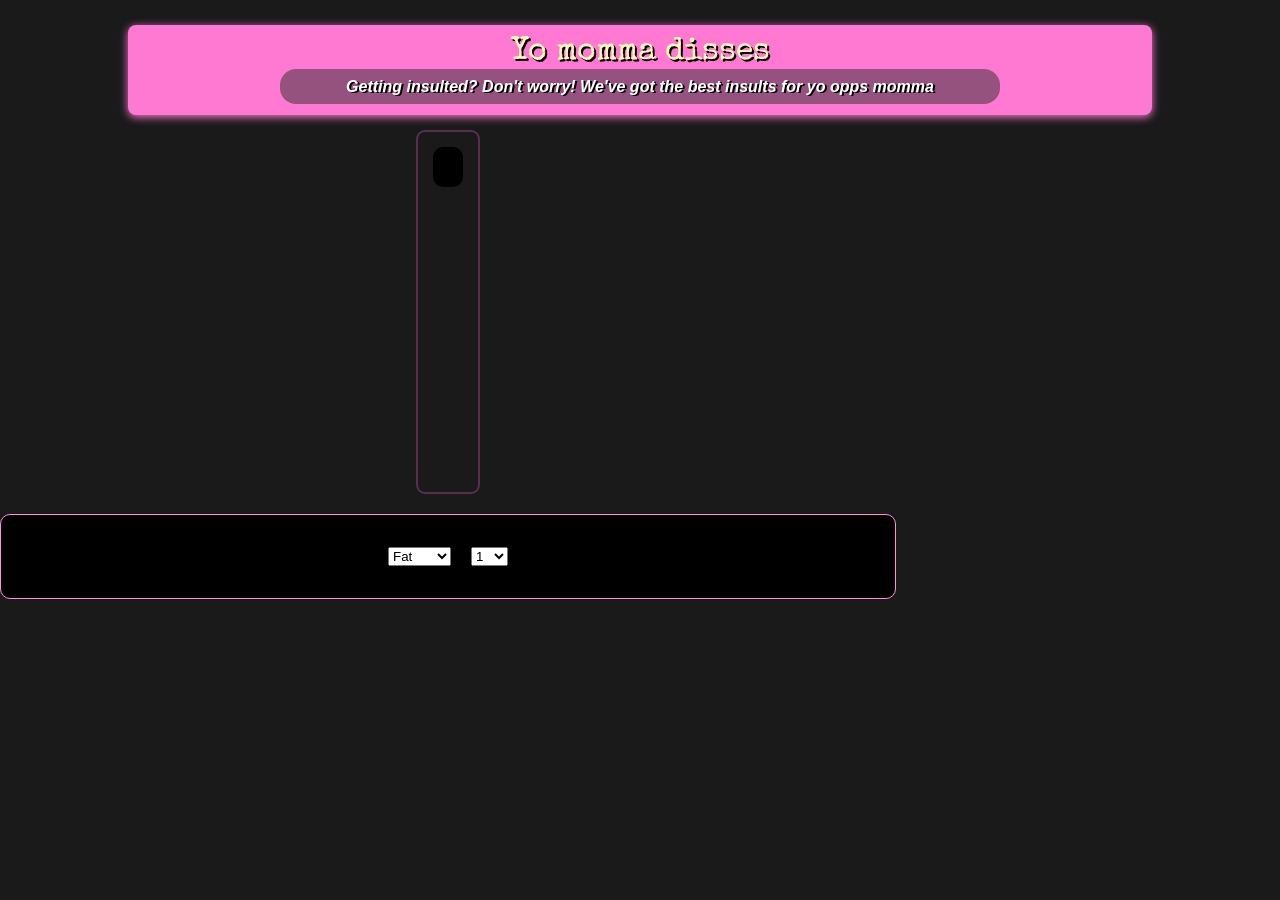
<file: Index.html>
<!DOCTYPE html>
<html lang="en">
<head>
    <meta charset="UTF-8">
    <meta name="viewport" content="width=device-width, initial-scale=1.0">
    <title>Evil insul</title>
    <link rel="stylesheet" href="style.css">
</head>
<body>

    <div class="navbar">
        <div class="navbar-logo">Yo momma disses</div>
        <div class="navbar-desc">Getting insulted? Don't worry! We've got the best insults for yo opps momma</div>
    </div>
<div>
    <div class="container1">
        <div class="joke-container">
            <h1 id="balz"></h1>
            <h1 id="balz2"></h1>
    </div>

    <div class="selection-container">
        <select class="dropdown">
            <option value="fat">Fat<option>
            <option value="skinny">Skinny<option>
            <option value="stupid">Stupid<option>
            <option value="old">Old<option>
            <option value="tall">Tall<option>
            <option value="ugly">Ugly<option>
            <option value="poor">Poor<option>
            <option value="hairy">Hairy<option>
            <option value="short">Short<option>
            <option value="nasty">Nasty<option>
            <option value="bald">Bald<option>
        </select>

        <select id="dropdownNumber">
            <option value="1">1</option>
            <option value="2">2</option>
            <option value="3">3</option>
            <option value="4">4</option>
            <option value="5">5</option>
            <option value="6">6</option>
            <option value="7">7</option>
            <option value="8">8</option>
            <option value="9">9</option>
            <option value="10">10</option>
        </select>
</div>
</div>
<div class="container2">

</div>
</div>
    <script id="joke" src="insults.js" defer ></script>
</body>
</html>
</file>
<file: style.css>
@import url('https://fonts.googleapis.com/css2?family=Changa:wght@200..800&family=Mouse+Memoirs&family=Rye&family=Special+Elite&display=swap');

body {
    font-family: Arial, Helvetica, sans-serif;
    background-color: #1a1a1a;
    color: white;
    margin: 0;
    padding: 0;
}

.navbar {
    background-color: #ff79d2;
    box-shadow: #ff79d2 0px 2px 8px 0px;
    width: 80%;
    height: 90px;
    margin: 0px auto;
    border-radius: 0.5rem;
    margin-top: 25px;
    display: flex;
    flex-direction: column;
    justify-content: center;
    align-items: center;
}

.navbar-logo {
    display: flex;
    font-family: "Special Elite", system-ui;
    flex-wrap: nowrap;
    font-size: 2rem;
    color: #fff8b8;
    text-shadow: 2px 2px black;
}

.navbar-desc {
    display: flex;
    align-items: center;
    justify-content: center;
    font-weight: bolder;
    text-wrap: nowrap;
    font-style: italic;
    text-shadow: 2px 1px black;
    background-color: rgba(44, 44, 44, 0.5);    
    border-radius: 1rem;
    width: 45rem;
    height: 35px;
}

@media (width < 1000px) {
    .navbar-desc {
        display: none;
    }
}

.center {
    display: flex;
    align-items: center;
    justify-content: center;
}

.container {
    margin-top: 30px;
    margin-bottom: 30px;
    display: flex;
    justify-content: center;
    gap: 60px;
}

.container1 {
    display: flex;
    flex-direction: column;
    width: 70%;
    gap: 20px;
}

.joke-container {
    display: flex;
    justify-self: center;
    align-self: center;
    flex-direction: column;
    border: 2px solid rgb(91, 45, 76);
    border-radius: 9px;
    margin-top: 15px;
    font-size: 1rem;   
    font-weight: lighter;
    padding: 15px;
}

#balz {
    background-color: black;
    color: #ff9fdf;
    text-wrap: nowrap;
    font-family: "Special Elite", system-ui;
    font-weight: lighter;
    font-size: 2rem;
    border-radius: 10px;
    padding: 0 15px;
    height: 40px;
    display: flex;
    justify-content: center;
    align-items: center;
    margin: 0 0 15px 0;
}

#balz2 {
    margin-left: 30px;
    text-wrap: wrap;
    color: #ffffff;
    font-size: 1.4rem;
    min-height: 25vh;
    padding: 10px 0;
}

#balz2 ul {
    margin: 0;
    padding-left: 25px;
}

#balz2 li {
    margin: 10px 0;
    font-size: 1rem;
}

@media (width < 1200px) {
    #balz {
        text-wrap: wrap; 
        font-size: 1rem; 
    }
    #balz2 {
        font-size: 1rem;
    }
}

@media (width < 1000px) {
    .container {
        font-size: x-small; 
    }
}

.selection-container {
    display: flex;
    justify-content: center;
    align-items: center;
    height: 7vh;
    gap: 20px;
    background-color: black;
    border: 1px solid rgb(255, 141, 217);
    border-radius: 10px;
    padding: 10px;
}

#dropdown {
    background-color: #1a1a1a;
    color: white;
    border: 2px solid rgb(182, 39, 134);
    border-radius: 20px;
    font-family: "Mouse Memoirs", sans-serif;
    font-size: 20px;
    height: 30px;
    width: 100px;
    text-align: center;
}

#button-submit {
    border-radius: 15px;
    background-color: #ff5dc9;
    color: white;
    border: none;
    font-weight: bold;
    font-family: "Changa", sans-serif;
    transition: all 0.5s ease;
    height: 30px;
    padding: 0 20px;
    cursor: pointer;
}

#button-submit:hover {
    letter-spacing: 0.5px;
    background-color: #f553bf;
    box-shadow: #ff5dc9 0px 0px 10px;
}

#button-submit:active {
    transform: translateY(4px);
    transition: 100ms;
}

/* POPUP */
#wrapper {
    width: 100%;
    height: 100%;
    position: fixed;
    display: block;
    top: 0;
    left: 0;
    right: 0;
    bottom: 0;
    background-color: rgba(0,0,0,0.5);
}

.popup-box {
    position: relative;
    width: 100%;
    width: 400px;
    padding: 50px;
    box-shadow: 0px 2px 16px rgba(255, 127, 244, 0.9);
    border-radius: 20px;
    text-align: center;
    background-color: #1a1a1a;
}

.close-button {
    position: absolute;
    top: 10px;
    right: 15px;
    color: #f553bf;
    font-size: 30px;
    font-weight: bold;
    background: none;
    border: none;
    cursor: pointer;
    transition: color 0.3s;
}

.close-button:hover {
    color: #ff79d2;
}

.form-group {
    margin-top: 20px;
}

.form-group input {
    padding: 8px;
    border-radius: 10px;
    border: 2px solid #f553bf;
    background: #2a2a2a;
    color: white;
    width: 200px;
    margin-bottom: 10px;
}

.form-group input:focus {
    outline: none;
    border-color: #ff79d2;
}

#subscribe {
    background-color: #ff5dc9;
    color: white;
    border: none;
    border-radius: 15px;
    padding: 8px 20px;
    font-weight: bold;
    cursor: pointer;
    transition: all 0.3s;
}

#subscribe:hover {
    background-color: #f553bf;
    box-shadow: #ff5dc9 0px 0px 10px;
}

h2 {
    margin-left: 8px;
    border-left: 3px solid #f553bf;
    font-family: "Changa", sans-serif;
    padding-left: 10px;
}
</file>
